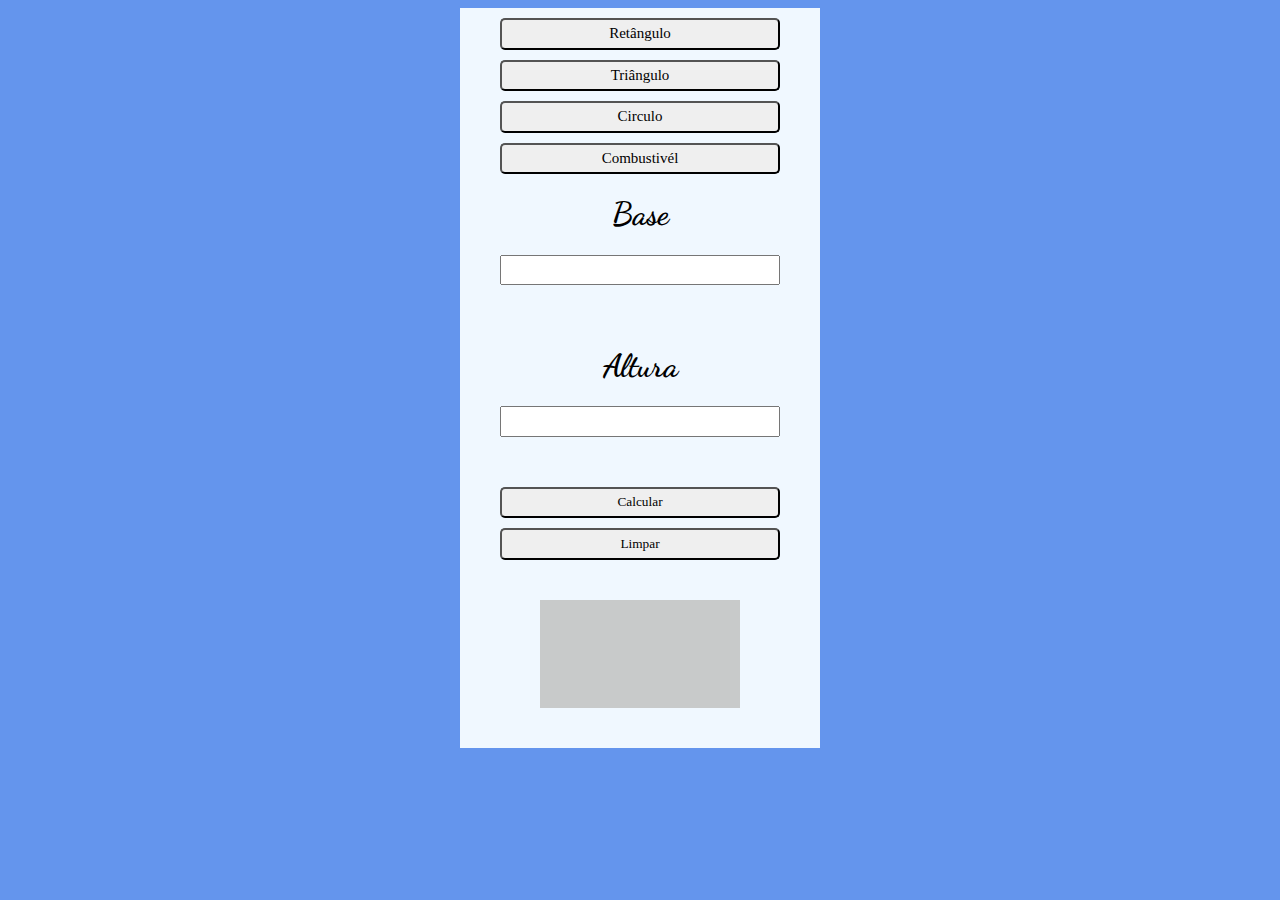
<file: index.html>
<!DOCTYPE html>
<html lang="pt-br">
<head>
    <meta charset="UTF-8">
    <meta name="viewport" content="width=device-width, initial-scale=1.0">

    <link rel="preconnect" href="https://fonts.googleapis.com">
<link rel="preconnect" href="https://fonts.gstatic.com" crossorigin>
<link href="https://fonts.googleapis.com/css2?family=Dancing+Script&display=swap" rel="stylesheet">


    <title>Calculadora</title>

    <link rel="stylesheet" href="Css/Estilo.css">
    <script src="Javascript/scripts.js" defer></script>
    <link rel="shortcut icon" href="Imagens/Calculadora.png" type="image/x-icon">

</head>
<body> <div>
    <button><a href="index.html">Retângulo</a></button>
    <button><a href="triangulo.html">Triângulo</a></button>
    <button><a href="circulo.html">Circulo</a></button>
    <button><a href="combustivel.html">Combustivél</a></button>
    <h1>Base</h1>
    <input id="bas" type="number">
    <h1>Altura</h1>
    <input id="alt" type="number">
    <button onclick="retangulo()">Calcular</button>
    <button onclick="window.location.reload()">Limpar</button>
    <span id="res"></span>
</div>
    
</body>
</html>
</file>
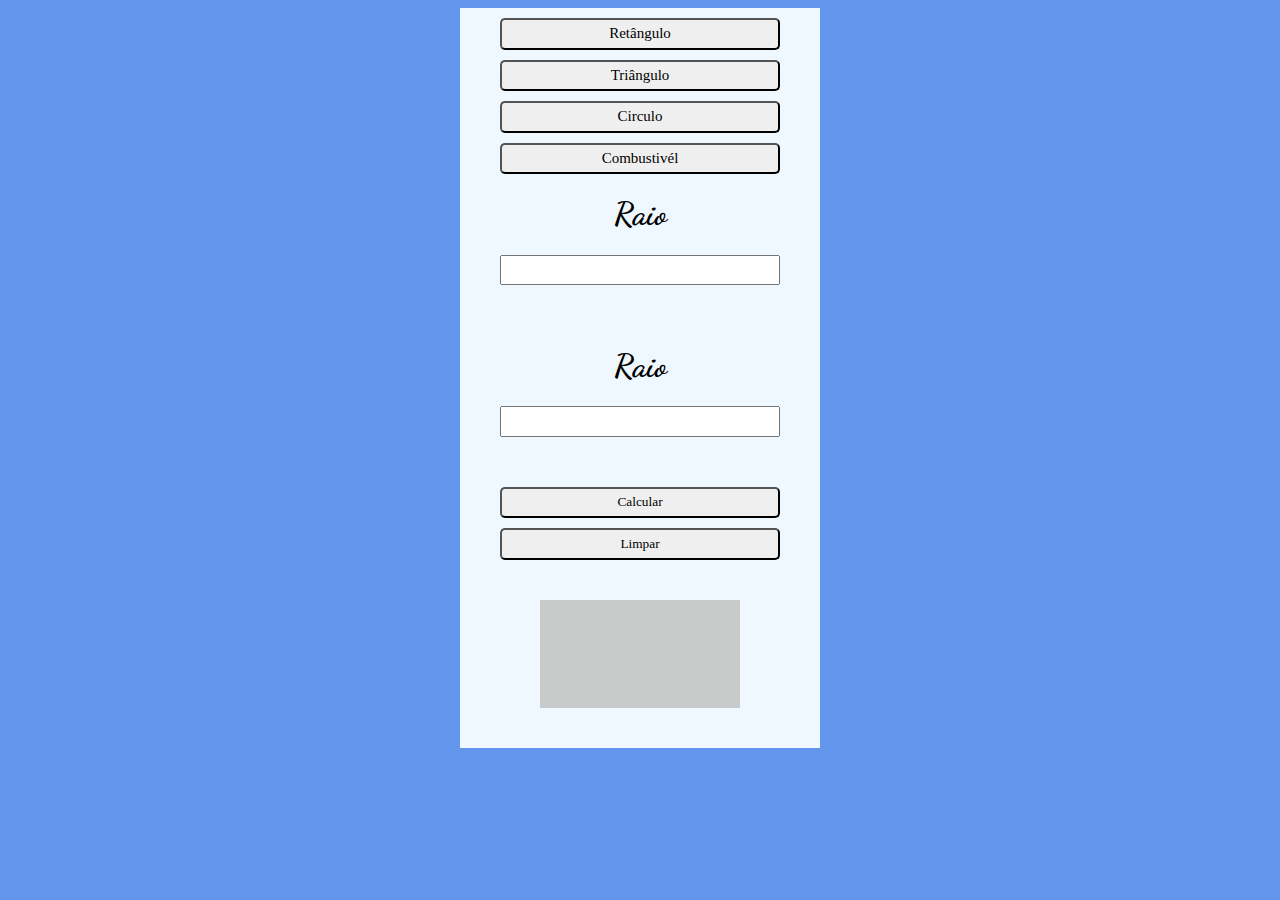
<file: circulo.html>
<!DOCTYPE html>
<html lang="pt-br">
<head>
    <meta charset="UTF-8">
    <meta name="viewport" content="width=device-width, initial-scale=1.0">

    <link rel="preconnect" href="https://fonts.googleapis.com">
<link rel="preconnect" href="https://fonts.gstatic.com" crossorigin>
<link href="https://fonts.googleapis.com/css2?family=Dancing+Script&display=swap" rel="stylesheet">


    <title>Calculadora</title>

    <link rel="stylesheet" href="Css/Estilo.css">
    <script src="Javascript/scripts.js" defer></script>
    <link rel="shortcut icon" href="Imagens/Calculadora.png" type="image/x-icon">

</head>
<body> <div>
    <button><a href="index.html">Retângulo</a></button>
    <button><a href="triangulo.html">Triângulo</a></button>
    <button><a href="circulo.html">Circulo</a></button>
    <button><a href="combustivel.html">Combustivél</a></button>
    <h1>Raio</h1>
    <input id="rai" type="number">
    <h1>Raio</h1>
    <input id="rai" type="number">
    <button onclick="circulo()">Calcular</button>
    <button onclick="window.location.reload()">Limpar</button>
    <span id="res"></span>
</div>
    
</body>
</html>
</file>
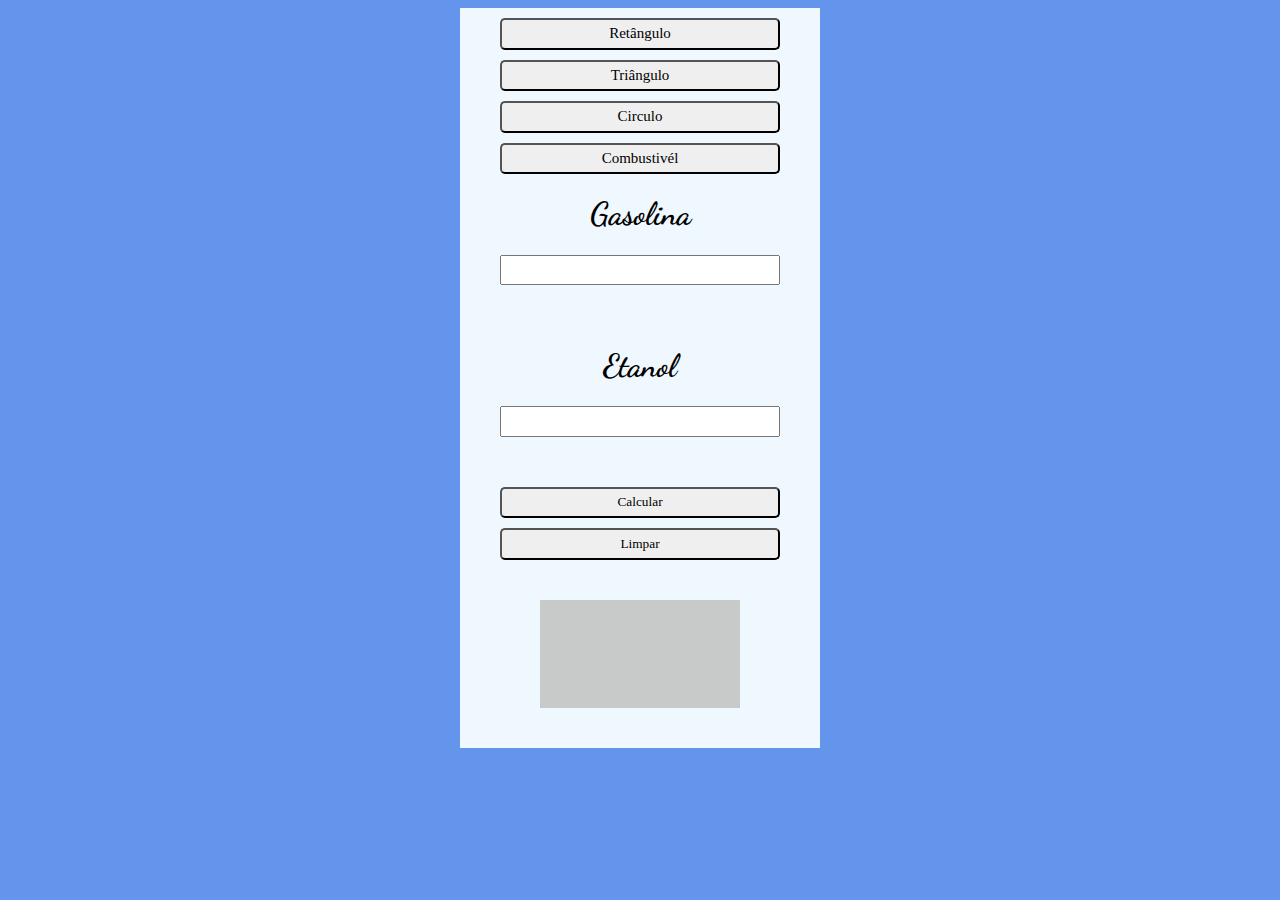
<file: combustivel.html>
<!DOCTYPE html>
<html lang="pt-br">
<head>
    <meta charset="UTF-8">
    <meta name="viewport" content="width=device-width, initial-scale=1.0">

    <link rel="preconnect" href="https://fonts.googleapis.com">
<link rel="preconnect" href="https://fonts.gstatic.com" crossorigin>
<link href="https://fonts.googleapis.com/css2?family=Dancing+Script&display=swap" rel="stylesheet">


    <title>Calculadora</title>

    <link rel="stylesheet" href="Css/Estilo.css">
    <script src="Javascript/scripts.js" defer></script>
    <link rel="shortcut icon" href="Imagens/Calculadora.png" type="image/x-icon">

</head>
<body> <div>
    <button><a href="index.html">Retângulo</a></button>
    <button><a href="triangulo.html">Triângulo</a></button>
    <button><a href="circulo.html">Circulo</a></button>
    <button><a href="combustivel.html">Combustivél</a></button>
    <h1>Gasolina</h1>
    <input id="eta" type="number">
    <h1>Etanol</h1>
    <input id="gas" type="number">
    <button onclick="combustivel()">Calcular</button>
    <button onclick="window.location.reload()">Limpar</button>
    <span id="res"></span>
</div>
    
</body>
</html>
</file>
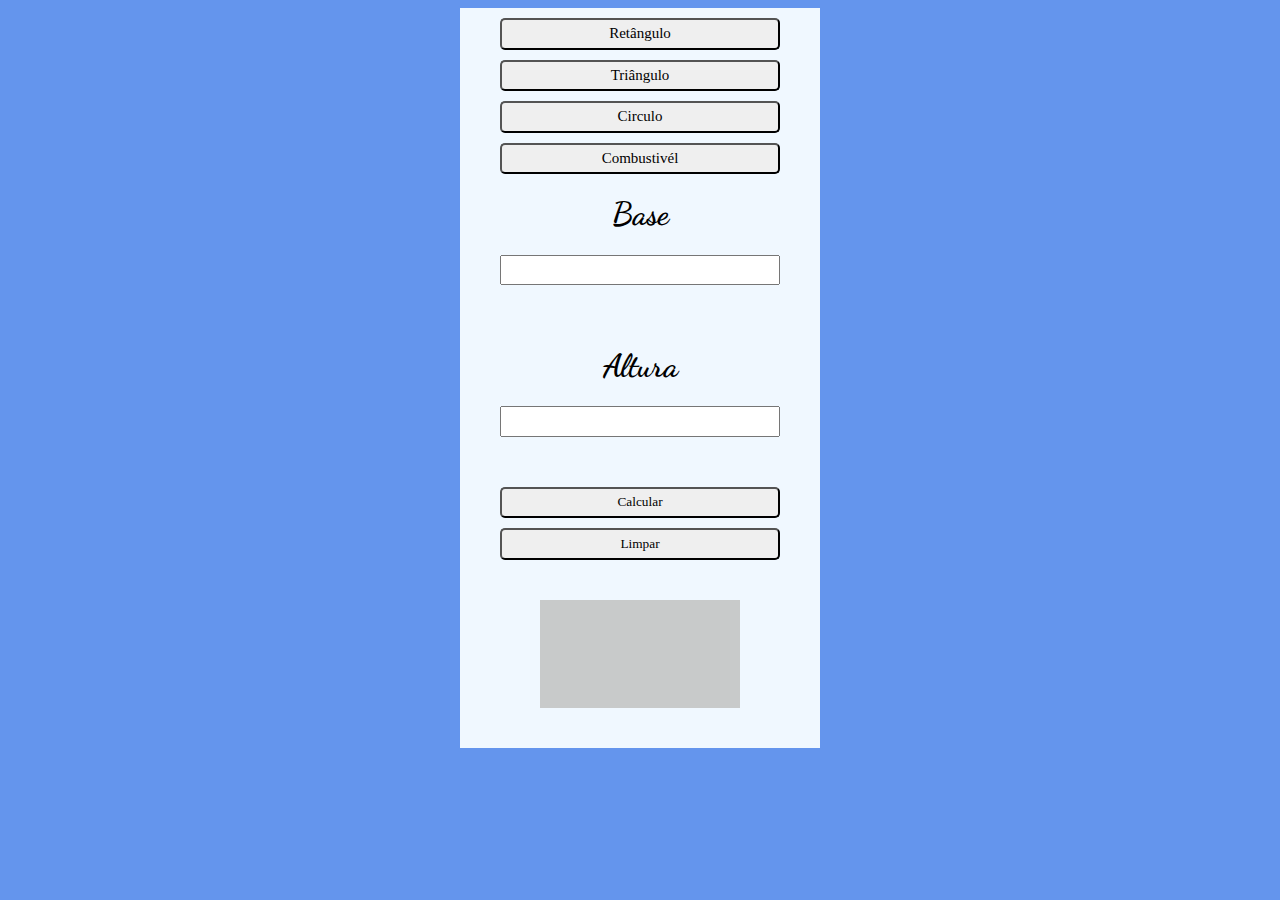
<file: triangulo.html>
<!DOCTYPE html>
<html lang="pt-br">
<head>
    <meta charset="UTF-8">
    <meta name="viewport" content="width=device-width, initial-scale=1.0">

    <link rel="preconnect" href="https://fonts.googleapis.com">
<link rel="preconnect" href="https://fonts.gstatic.com" crossorigin>
<link href="https://fonts.googleapis.com/css2?family=Dancing+Script&display=swap" rel="stylesheet">


    <title>Calculadora</title>

    <link rel="stylesheet" href="Css/Estilo.css">
    <script src="Javascript/scripts.js" defer></script>
    <link rel="shortcut icon" href="Imagens/Calculadora.png" type="image/x-icon">

</head>
<body> <div>
    <button><a href="index.html">Retângulo</a></button>
    <button><a href="triangulo.html">Triângulo</a></button>
    <button><a href="circulo.html">Circulo</a></button>
    <button><a href="combustivel.html">Combustivél</a></button>
    <h1>Base</h1>
    <input id="bas" type="number">
    <h1>Altura</h1>
    <input id="alt" type="number">
    <button onclick="triangulo()">Calcular</button>
    <button onclick="window.location.reload()">Limpar</button>
    <span id="res"></span>
</div>
    
</body>
</html>
</file>
<file: Css/Estilo.css>
body{
    background-color: cornflowerblue;
}
div{
    height: 740px;
    width: 360px;
    background-color: aliceblue;
    margin: auto;
    flex-direction: column;
    display: flex;
}
button{
    height: 100px;
    margin-right: 40px;
    margin-left: 40px;
    border-radius: 5px;
    font-family: Georgia, 'Times New Roman', Times, serif;
    margin-top: 10px;
}
h1{
    text-align: center;
    font-family: 'Dancing Script', cursive;
}
input{
    height: 90px;
    margin-left: 40px;
    margin-right: 40px;
    margin-bottom: 40px;
}
span{
    height: 400px;
    width: 200px;
    background-color: rgb(200, 202, 202);
    margin-left: 80px;
    margin-right: 80px;
    margin-top: 40px;
    margin-bottom: 40px;
    text-align: center;
    justify-content: center;
    align-items: center;
    font-size: 30px;
    display: flex;
    font-family: cursive;
    border: 90px;
}
a{color: rgb(0, 0, 0);font-size: 15px;}
a:link{text-decoration: none;}
a:hover{color: blueviolet;}
</file>
